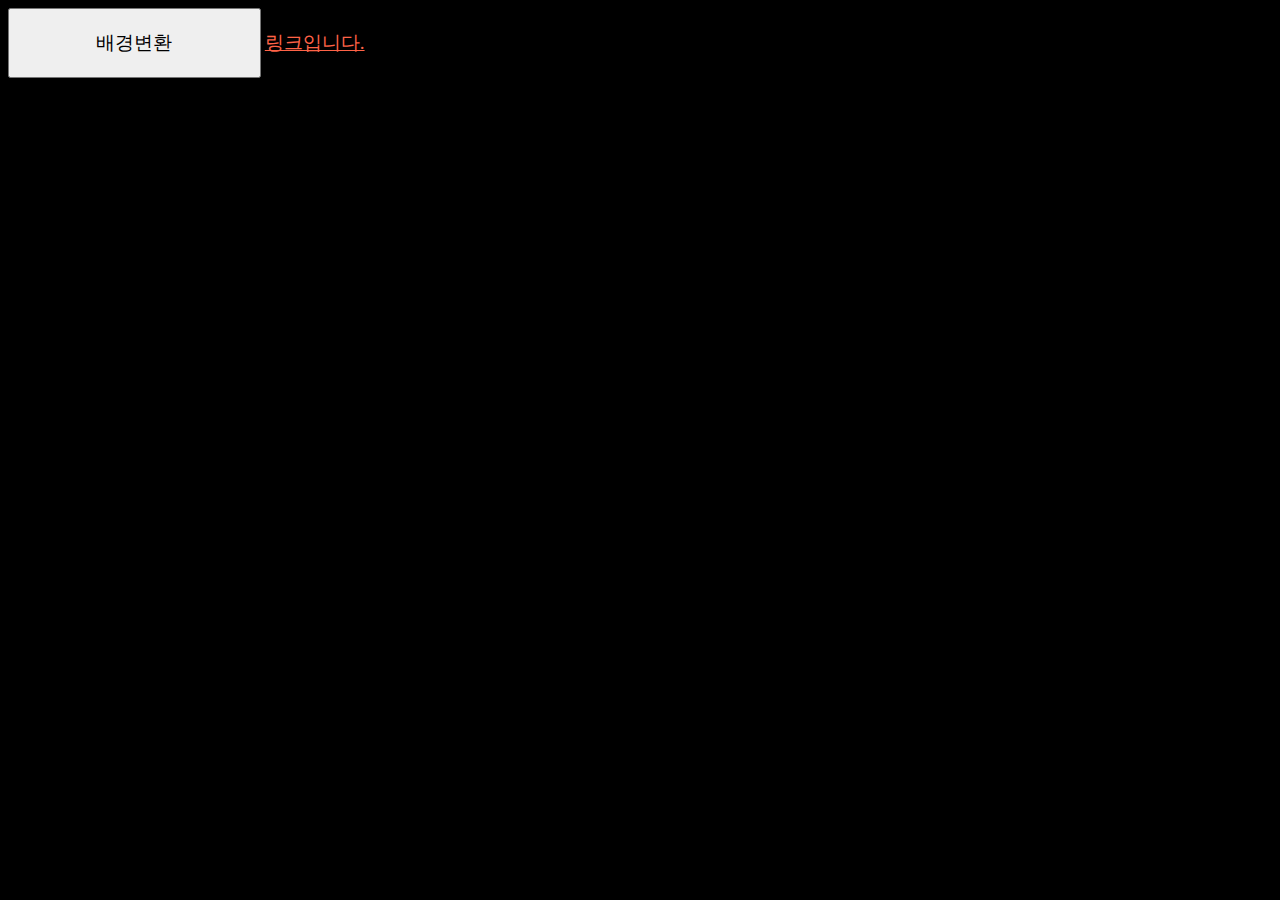
<file: index.html>
<!DOCTYPE html>
<html lang="en">
<head>
    <meta charset="UTF-8">
    <meta http-equiv="X-UA-Compatible" content="IE=edge">
    <meta name="viewport" content="width=device-width, initial-scale=1.0">
    <link rel="stylesheet" href="style.css">
    <script defer src="main.js"></script>
    <title>Test</title>
</head>
<body>
    <button class="change-button">배경변환</button>
    <a href="https://www.naver.com">링크입니다.</a>
</body>
</html>
</file>
<file: style.css>
body {
  background: black;
}

.change-button {
  width: 20%;
  padding: 20px;
  font-size: 1.2rem;
}

.change-button:hover {
  cursor: pointer;
}

a {
  font-size: 1.2rem;
  margin-top: 20px;
  color: tomato;
}
</file>
